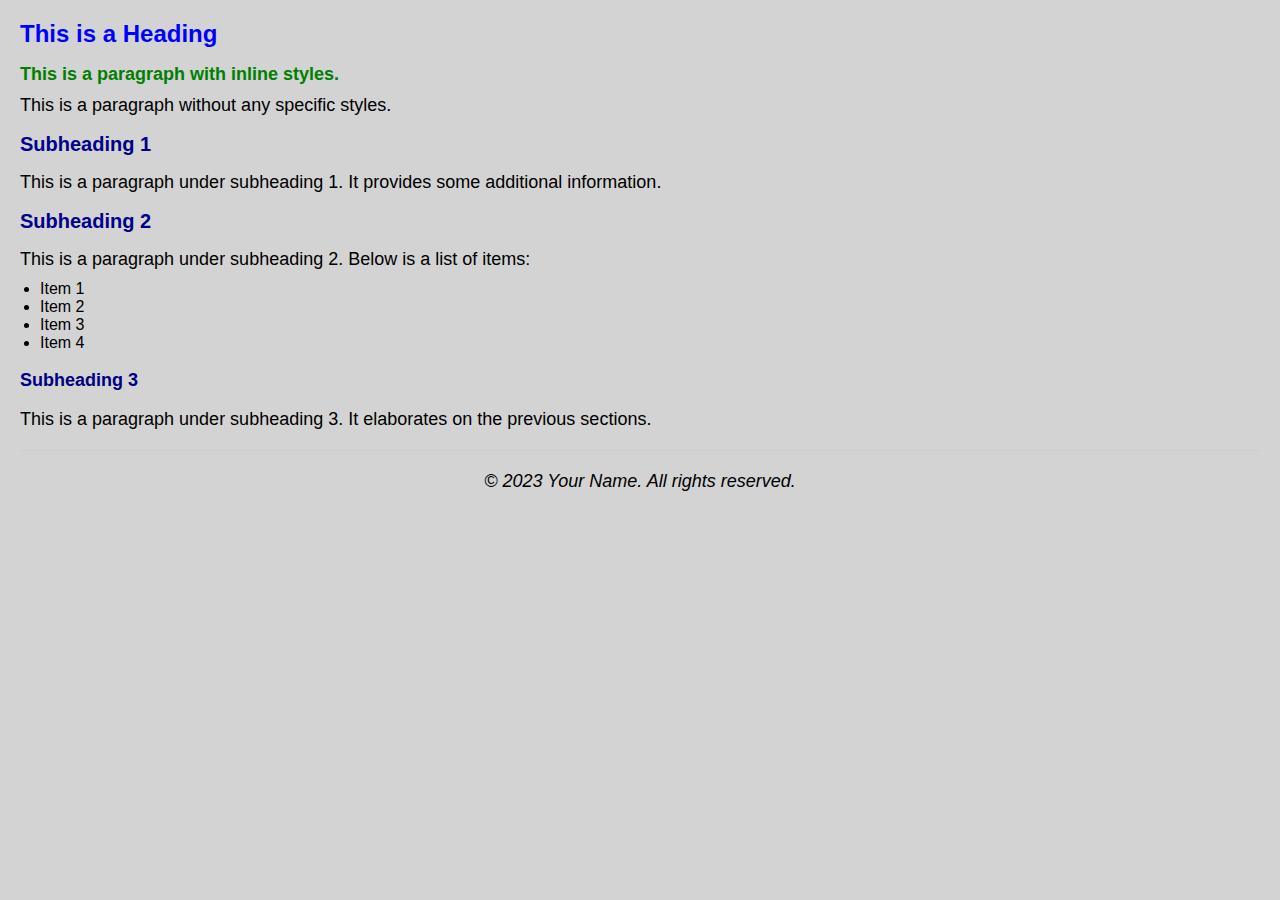
<file: inline/index.html>
<!DOCTYPE html>
<html lang="en">
<head>
    <meta charset="UTF-8">
    <meta name="viewport" content="width=device-width, initial-scale=1.0">
    <title>CSS Styles Example</title>
    
    <!-- External CSS -->
    <link rel="stylesheet" href="styles.css">
    
    <style>
        /* Internal CSS */
        h1 {
            color: blue;
            font-size: 24px;
        }

        h2 {
            color: darkblue;
            font-size: 20px;
        }

        h3 {
            color: navy;
            font-size: 18px;
        }
    </style>
</head>
<body>
    <h1>This is a Heading</h1>
    <p style="color: green; font-weight: bold;">This is a paragraph with inline styles.</p>
    <p>This is a paragraph without any specific styles.</p>

    <h2>Subheading 1</h2>
    <p>This is a paragraph under subheading 1. It provides some additional information.</p>

    <h2>Subheading 2</h2>
    <p>This is a paragraph under subheading 2. Below is a list of items:</p>
    <ul>
        <li>Item 1</li>
        <li>Item 2</li>
        <li>Item 3</li>
        <li>Item 4</li>
    </ul>

    <h3>Subheading 3</h3>
    <p>This is a paragraph under subheading 3. It elaborates on the previous sections.</p>
    
    <footer>
        <p style="text-align: center; font-style: italic;">&copy; 2023 Your Name. All rights reserved.</p>
    </footer>
</body>
</html>
</file>
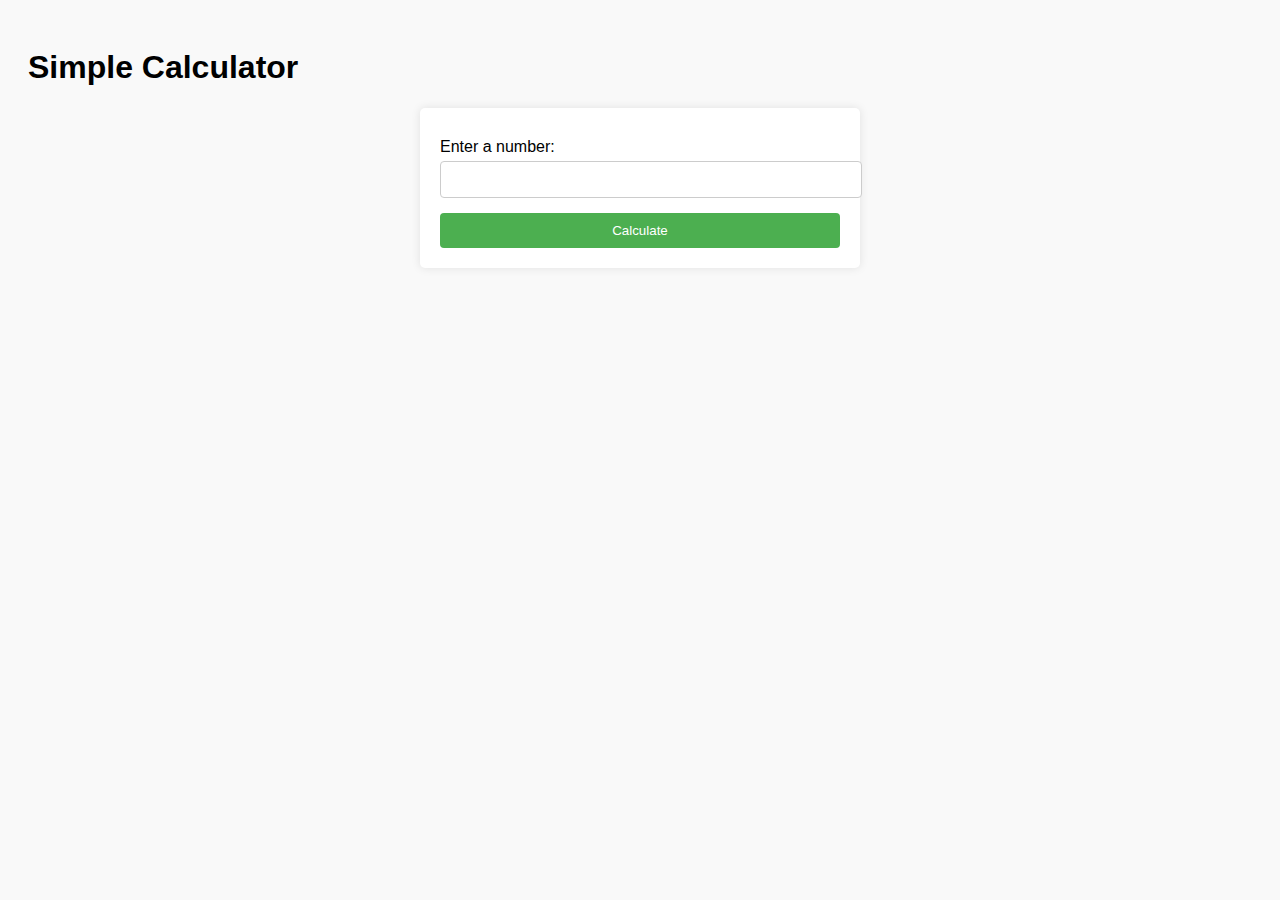
<file: calculator.html>
<!DOCTYPE html>
<html lang="en">
<head>
    <meta charset="UTF-8">
    <meta name="viewport" content="width=device-width, initial-scale=1.0">
    <title>Simple Calculator</title>
    <style>
        body {
            background-color: #f9f9f9;
            font-family: Arial, sans-serif;
            padding: 20px;
        }
        form {
            background-color: white;
            padding: 20px;
            border-radius: 5px;
            box-shadow: 0 0 10px rgba(0, 0, 0, 0.1);
            max-width: 400px;
            margin: auto;
        }
        label {
            display: block;
            margin: 10px 0 5px;
        }
        input {
            width: 100%;
            padding: 10px;
            margin-bottom: 15px;
            border: 1px solid #ccc;
            border-radius: 4px;
        }
        button {
            background-color: #4CAF50;
            color: white;
            padding: 10px;
            border: none;
            border-radius: 4px;
            cursor: pointer;
            width: 100%;
        }
        button:hover {
            background-color: #45a049;
        }
    </style>
</head>
<body>
    <h1>Simple Calculator</h1>
    <form id="calculatorForm">
        <label for="numberInput">Enter a number:</label>
        <input type="number" id="numberInput" name="numberInput" required>

        <button type="button" onclick="calculate()">Calculate</button>
    </form>

    <script>
        function calculate() {
            const number = parseInt(document.getElementById('numberInput').value);

            // Calculate factorial
            const factorial = calculateFactorial(number);
            alert(`Factorial of ${number} is: ${factorial}`);

            // Generate multiplication table
            const multiplicationTable = generateMultiplicationTable(number);
            alert(`Multiplication Table of ${number}:\n${multiplicationTable}`);

            // Addition (number + 10 for demonstration)
            const additionResult = number + 10;
            alert(`Addition of ${number} + 10 is: ${additionResult}`);
        }

        function calculateFactorial(num) {
            if (num < 0) return "undefined"; // Factorial is not defined for negative numbers
            if (num === 0 || num === 1) return 1;
            let result = 1;
            for (let i = 2; i <= num; i++) {
                result *= i;
            }
            return result;
        }

        function generateMultiplicationTable(num) {
            let table = '';
            for (let i = 1; i <= 10; i++) {
                table += `${num} x ${i} = ${num * i}\n`;
            }
            return table;
        }
    </script>
</body>
</html>
</file>
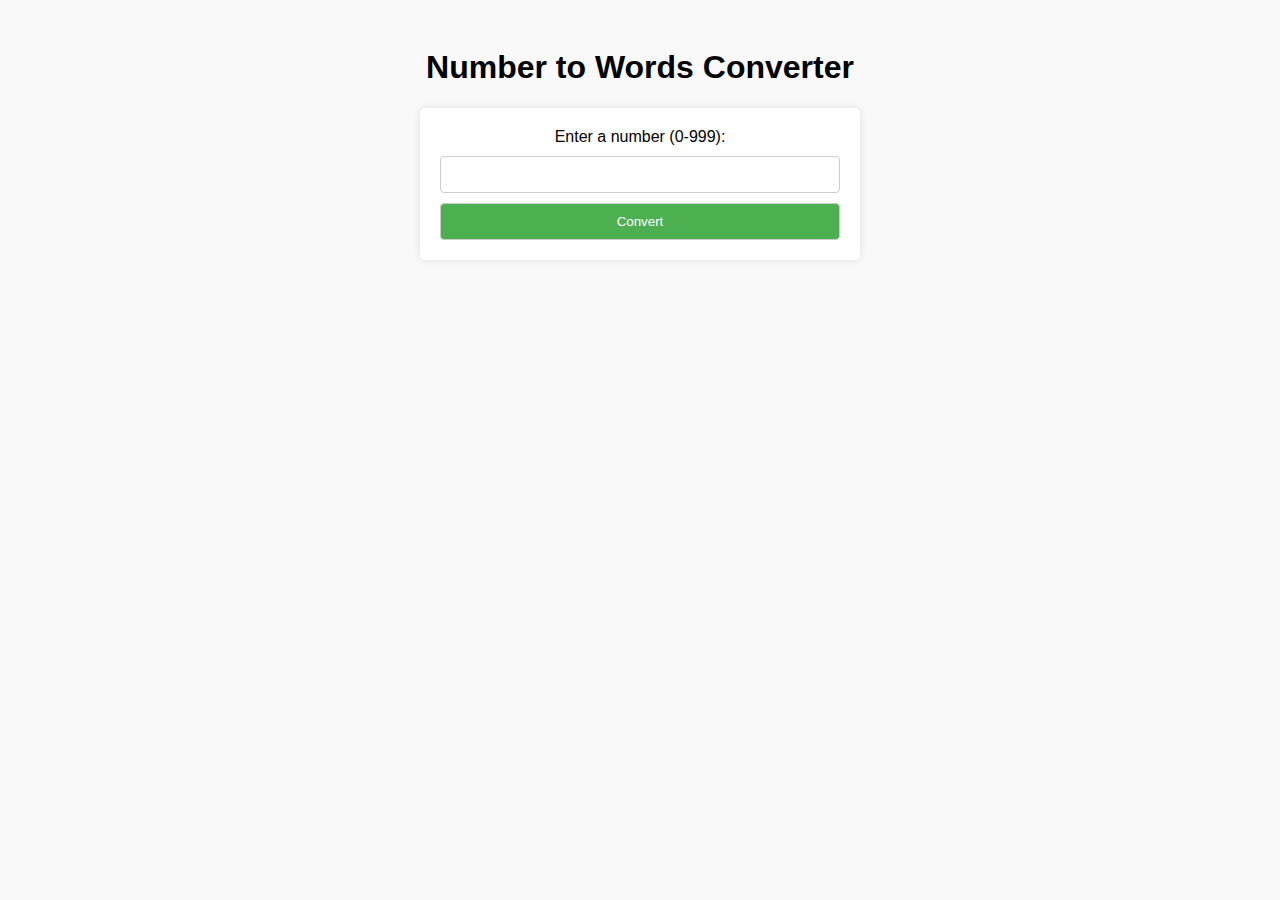
<file: number_to_words.html>
<!DOCTYPE html>
<html lang="en">
<head>
    <meta charset="UTF-8">
    <meta name="viewport" content="width=device-width, initial-scale=1.0">
    <title>Number to Words Converter</title>
    <style>
        body {
            background-color: #f9f9f9;
            font-family: Arial, sans-serif;
            padding: 20px;
            display: flex;
            flex-direction: column;
            align-items: center;
        }
        form {
            background-color: white;
            padding: 20px;
            border-radius: 5px;
            box-shadow: 0 0 10px rgba(0, 0, 0, 0.1);
            max-width: 400px;
            width: 100%;
            text-align: center;
        }
        label, #result {
            margin: 15px 0;
        }
        input, button {
            width: 100%;
            padding: 10px;
            margin-top: 10px;
            border: 1px solid #ccc;
            border-radius: 4px;
            box-sizing: border-box;
        }
        button {
            background-color: #4CAF50;
            color: white;
            cursor: pointer;
        }
        button:hover {
            background-color: #45a049;
        }
    </style>
</head>
<body>
    <h1>Number to Words Converter</h1>
    <form id="numberForm">
        <label for="numberInput">Enter a number (0-999):</label>
        <input type="number" id="numberInput" min="0" max="999" required>
        <button type="submit">Convert</button>
    </form>
    <div id="result"></div>

    <script>
        const ones = ["", "One", "Two", "Three", "Four", "Five", "Six", "Seven", "Eight", "Nine"];
        const teens = ["Ten", "Eleven", "Twelve", "Thirteen", "Fourteen", "Fifteen", "Sixteen", "Seventeen", "Eighteen", "Nineteen"];
        const tens = ["", "", "Twenty", "Thirty", "Forty", "Fifty", "Sixty", "Seventy", "Eighty", "Ninety"];
        const hundreds = ["", "One Hundred", "Two Hundred", "Three Hundred", "Four Hundred", "Five Hundred", "Six Hundred", "Seven Hundred", "Eight Hundred", "Nine Hundred"];

        document.getElementById('numberForm').addEventListener('submit', event => {
            event.preventDefault();
            const number = parseInt(document.getElementById('numberInput').value);
            document.getElementById('result').innerText = convertNumberToWords(number);
        });

        function convertNumberToWords(num) {
            if (num === 0) return "Zero";
            if (num < 10) return ones[num];
            if (num < 20) return teens[num - 10];
            if (num < 100) return tens[Math.floor(num / 10)] + (num % 10 ? `-${ones[num % 10]}` : "");
            return hundreds[Math.floor(num / 100)] + (num % 100 ? ` and ${convertNumberToWords(num % 100)}` : "");
        }
    </script>
</body>
</html>
</file>
<file: inline/styles.css>
/* External CSS */
body {
    background-color: lightgray;
    font-family: Arial, sans-serif;
    margin: 20px;
}

p {
    font-size: 18px;
    margin: 10px 0;
}

ul {
    margin: 10px 0;
    padding-left: 20px;
}

footer {
    margin-top: 20px;
    border-top: 1px solid #ccc;
    padding-top: 10px;
}
</file>
